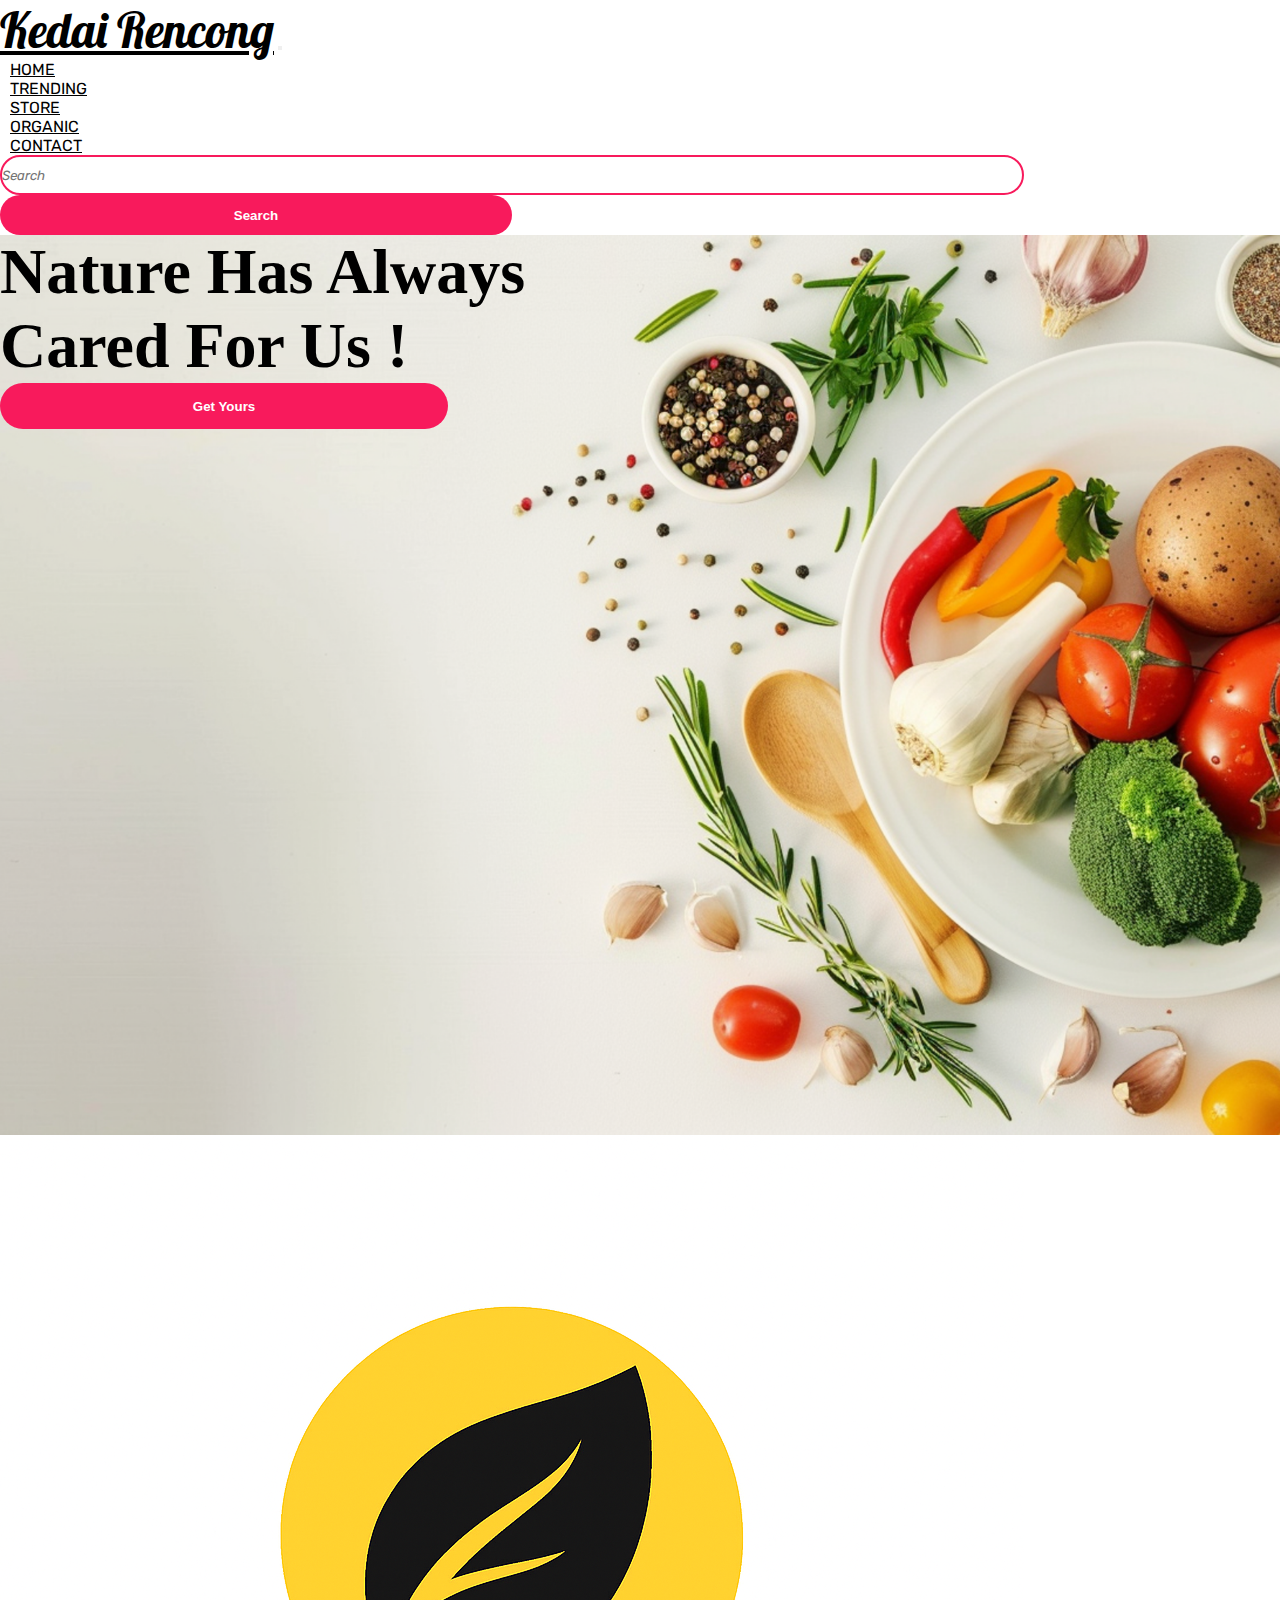
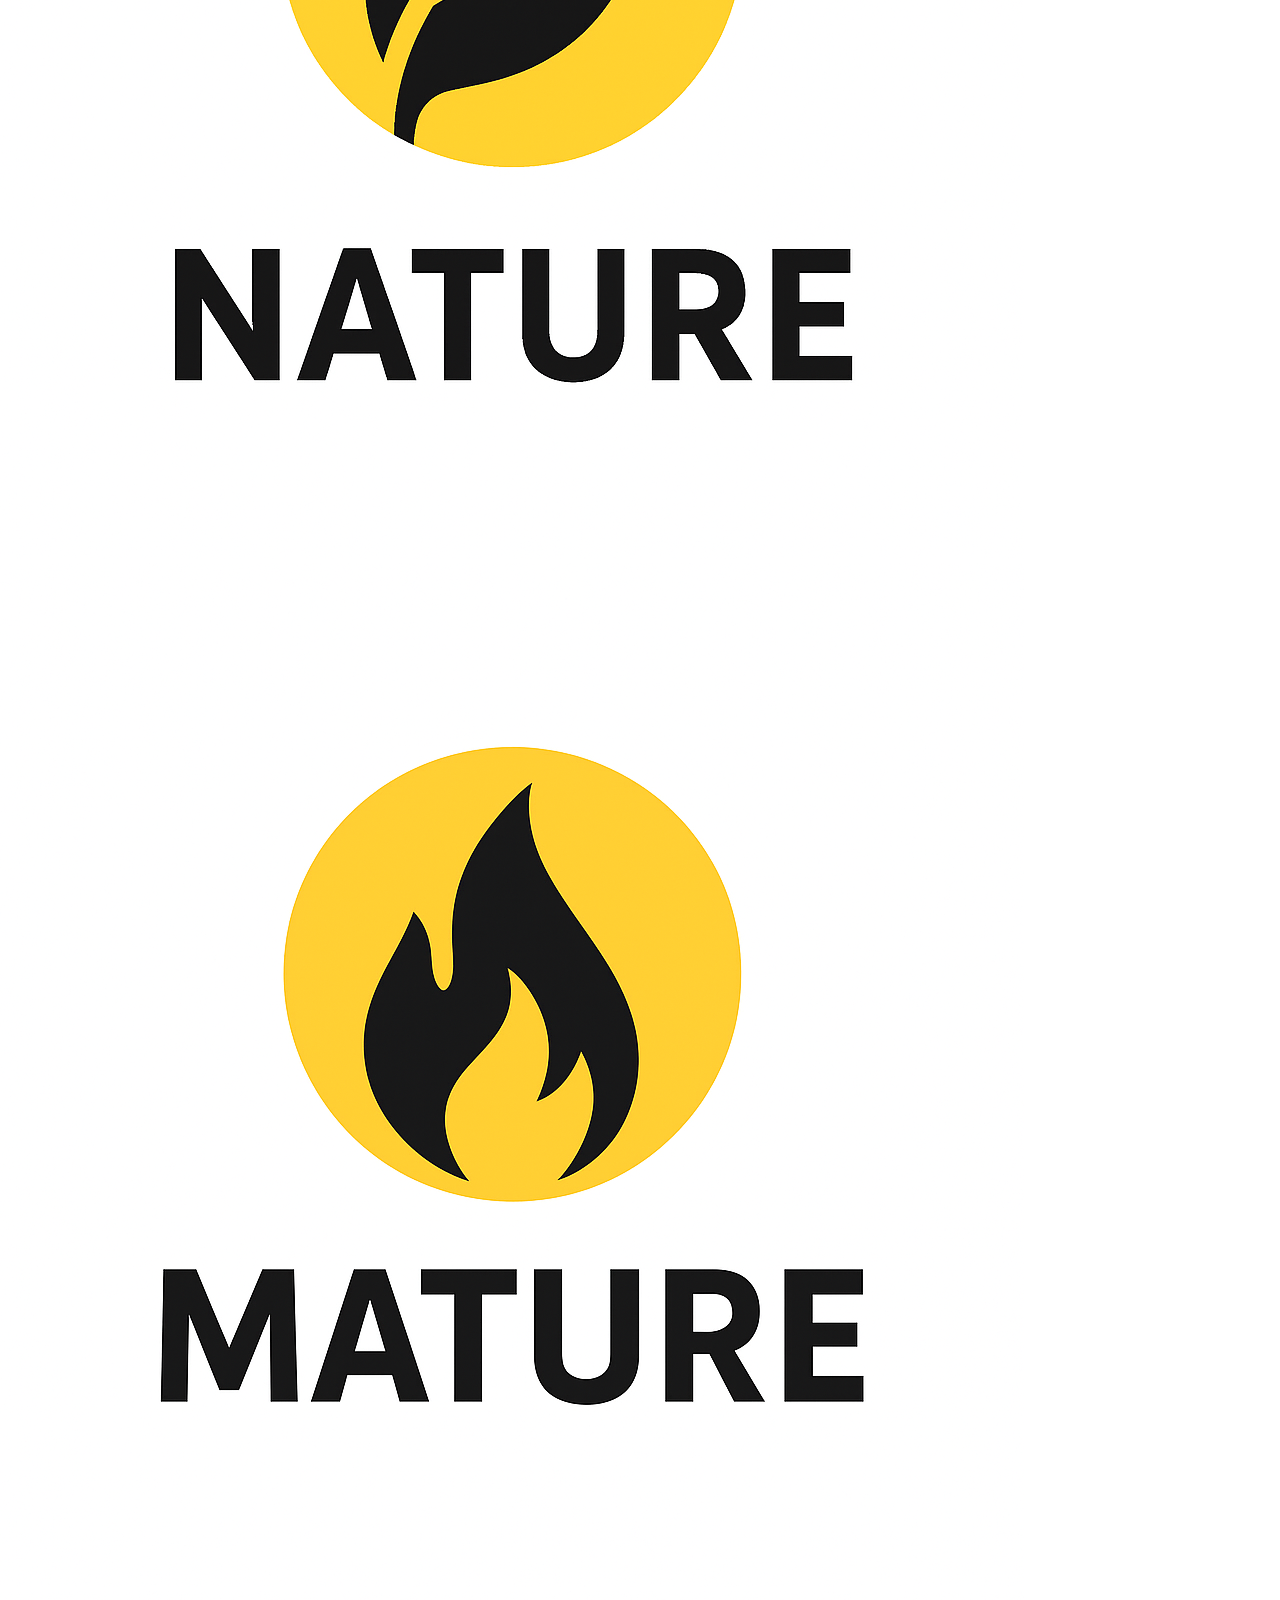
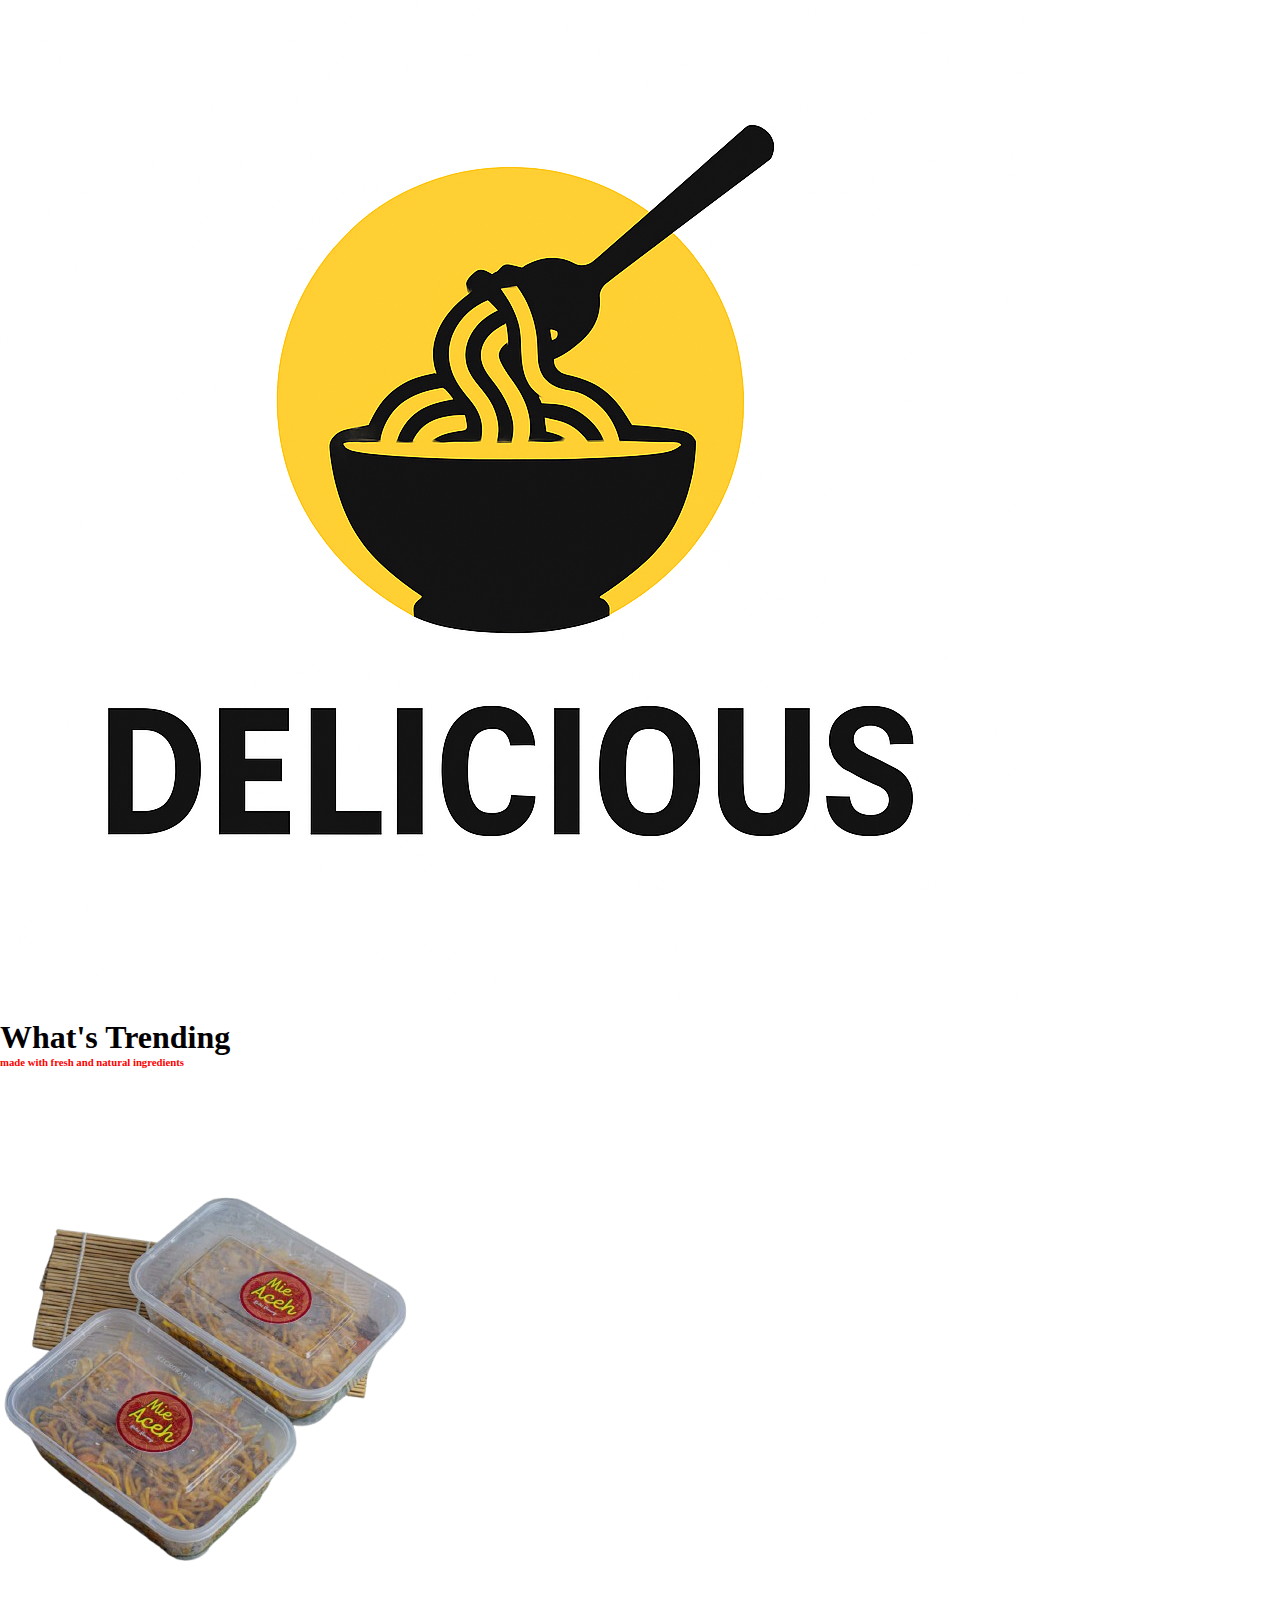
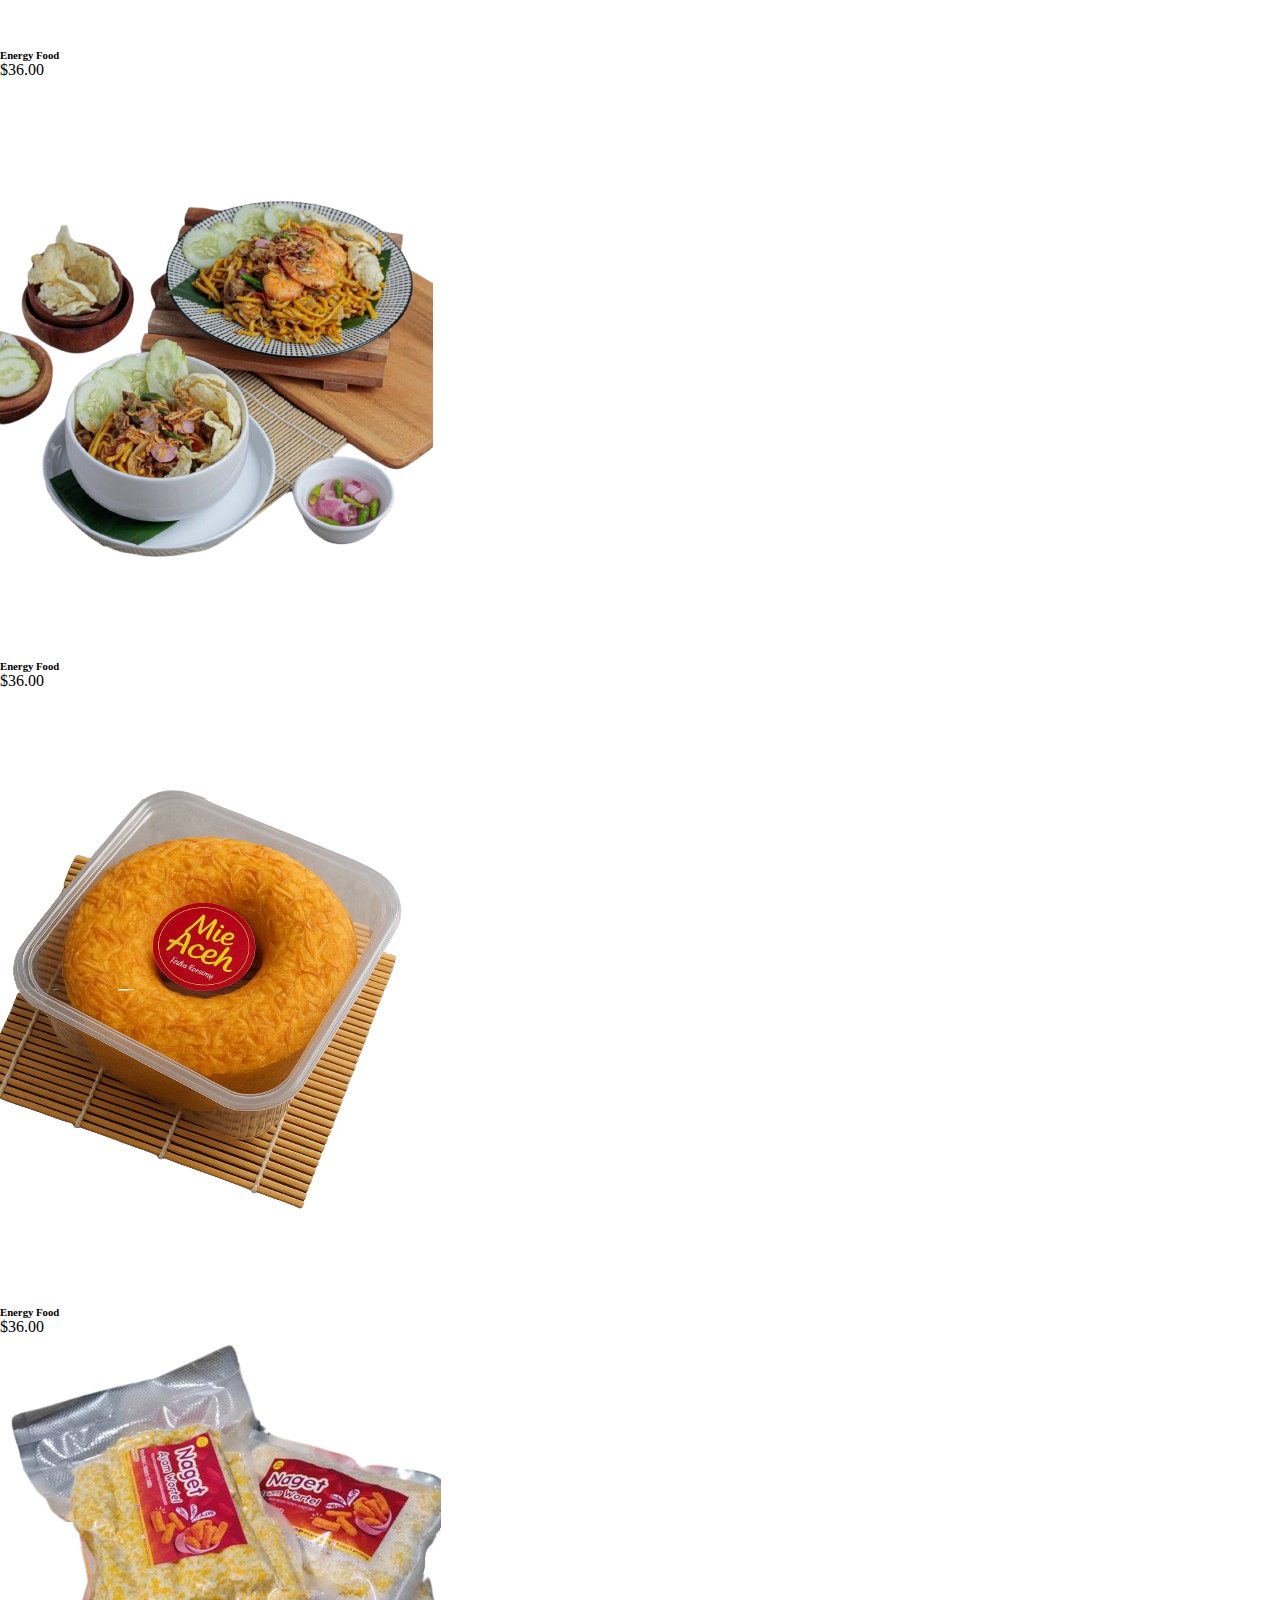
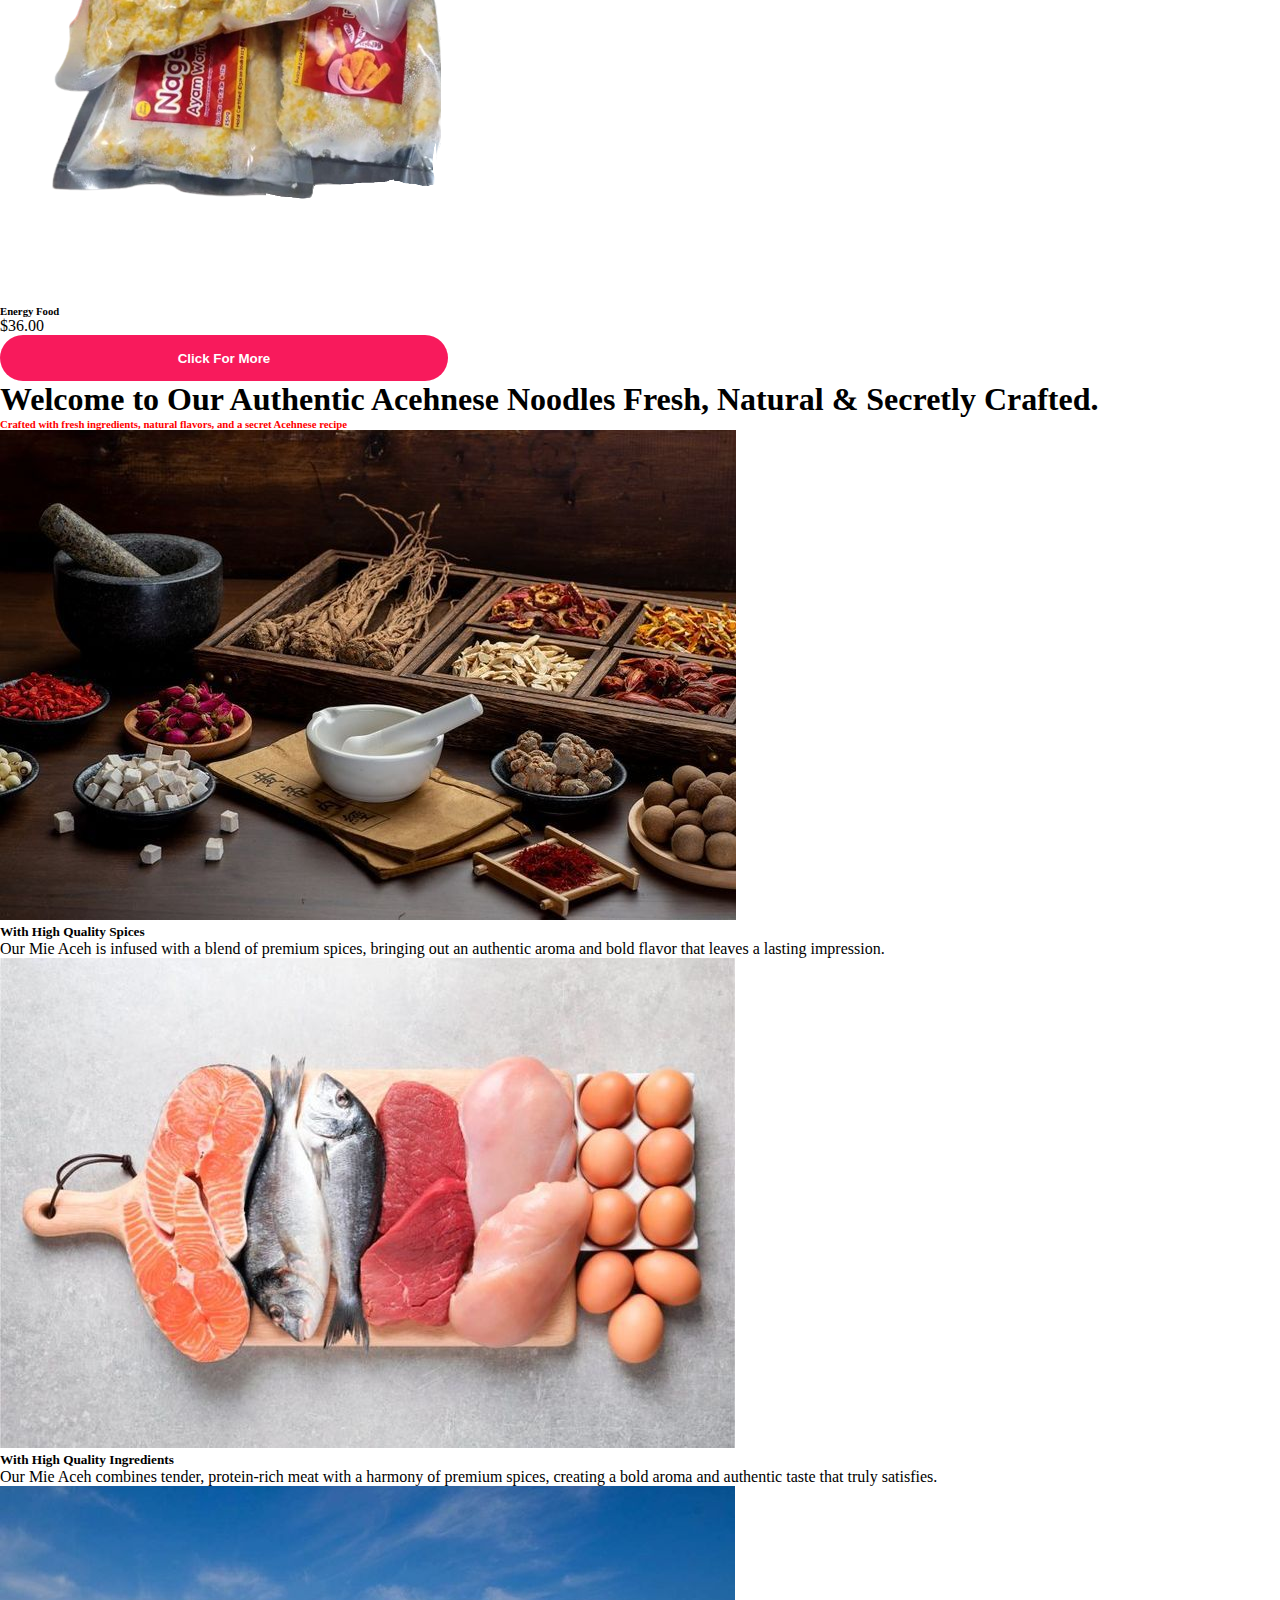
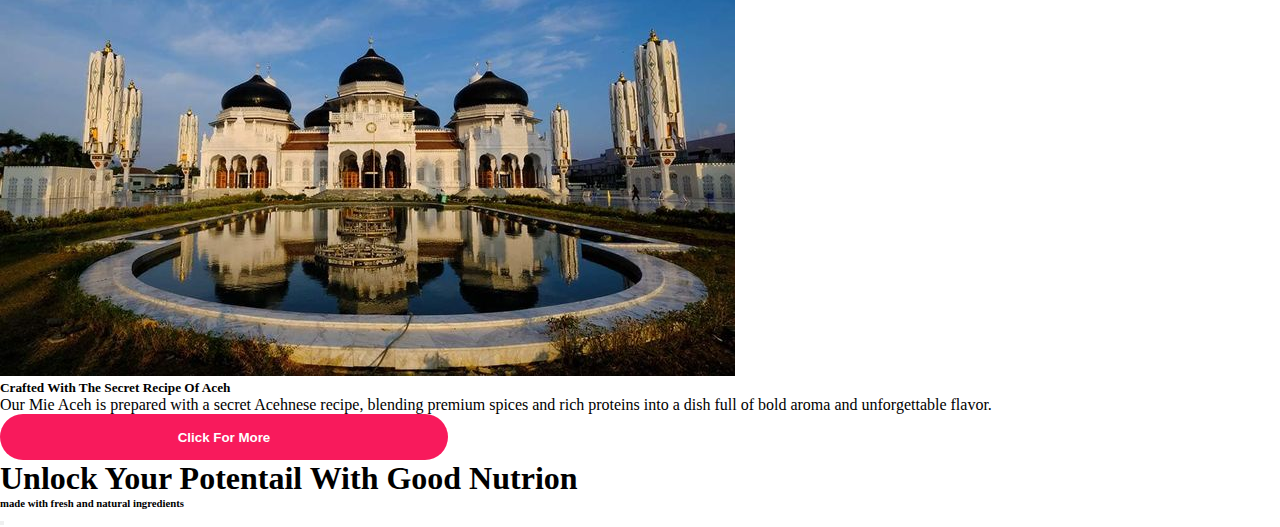
<file: Tugas bootstrap 5/index.html>
<!doctype html>
<html lang="en">

<head>
  <!-- Required meta tags -->
  <meta charset="utf-8">
  <meta name="viewport" content="width=device-width, initial-scale=1">

  <!-- Bootstrap CSS -->
  <link href="https://cdn.jsdelivr.net/npm/bootstrap@5.0.2/dist/css/bootstrap.min.css" rel="stylesheet"
    integrity="sha384-EVSTQN3/azprG1Anm3QDgpJLIm9Nao0Yz1ztcQTwFspd3yD65VohhpuuCOmLASjC" crossorigin="anonymous">
  <link rel="stylesheet" href="./style.css">
  <title>Kedai Rencong</title>
</head>

<body>

  <nav class="navbar navbar-expand-lg">
    <div class="container">
      <a class="navbar-brand" href="#">Kedai Rencong</a>
      <button class="navbar-toggler" type="button" data-bs-toggle="collapse" data-bs-target="#navbarScroll"
        aria-controls="navbarScroll" aria-expanded="false" aria-label="Toggle navigation">
        <span class="navbar-toggler-icon"></span>
      </button>
      <div class="collapse navbar-collapse" id="navbarScroll">
        <ul class="navbar-nav m-auto my-2 my-lg-0">
          <li class="nav-item">
            <a class="nav-link active" href="#">Home</a>
          </li>
          <li class="nav-item">
            <a class="nav-link" href="#">TRENDING</a>
          </li>
          <li class="nav-item">
            <a class="nav-link" href="#">
              Store
            </a>
          </li>
          <li class="nav-item">
            <a class="nav-link" href="#">Organic</a>
          </li>
          <li class="nav-item">
            <a class="nav-link" href="#">Contact</a>
          </li>
        </ul>
        <form class="d-flex">
          <input class="px-2 search" type="search" placeholder="Search" aria-label="Search">
          <button class="btn0" type="submit">Search</button>
        </form>
      </div>
    </div>
  </nav>

  <section class="main">
    <div class="container py-5">
      <div class="row py-4">
        <div class="col-lg-7 pt-5 text-center">
          <h1 class="pt-5">Nature Has Always<br>Cared For Us !</h1>
          <button class="btn1 mt-3">Get Yours</button>
        </div>
      </div>
    </div>
  </section>


  <section class="new">
    <div class="container py-5">
      <div class="row pt-5">
        <div class="col-lg-7 m-auto">
          <div class="row text-center">
            <div class="col-lg-4">
              <img src="./img/nature 1.png" class="img-luid w-100" alt="">
            </div>
            <div class="col-lg-4">
              <img src="./img/mature.png" class="img-luid w-100" alt="">
            </div>
            <div class="col-lg-4">
              <img src="./img/enak.png" class="img-luid w-100" alt="">
            </div>
          </div>
        </div>
      </div>
    </div>
  </section>


  <!-- product section -->

  <section class="product">
    <div class="container py-5">
      <div class="row py-5">
        <div class="col-lg-5 m-auto text-center">
          <h1>What's Trending</h1>
          <h6 style="color: red;">made with fresh and natural ingredients</h6>
        </div>
      </div>
      <div class="row">
        <div class="col-lg-3 text-center">
          <div class="card border-0 bg-light mb-2">
            <div class="card-body">
              <img src="./img/mie_aceh1-removebg-preview.png" class="img-fluid" alt="">
            </div>
          </div>
          <h6>Energy Food</h6>
          <p>$36.00 </p>
        </div>
        <div class="col-lg-3 text-center">
          <div class="card border-0 bg-light mb-2">
            <div class="card-body">
              <img src="./img/mie_aceh2-removebg-preview.png" class="img-fluid" alt="">
            </div>
          </div>
          <h6>Energy Food</h6>
          <p>$36.00 </p>
        </div>
        <div class="col-lg-3 text-center">
          <div class="card border-0 bg-light mb-2">
            <div class="card-body">
              <img src="./img/bolugpt-removebg-preview.png" class="img-fluid" alt="">
            </div>
          </div>
          <h6>Energy Food</h6>
          <p>$36.00 </p>
        </div>
        <div class="col-lg-3 text-center">
          <div class="card border-0 bg-light mb-2">
            <div class="card-body">
              <img src="./img/nugget-removebg-preview.png" class="img-fluid" alt="">
            </div>
          </div>
          <h6>Energy Food</h6>
          <p>$36.00 </p>
        </div>
      </div>
      <div class="row">
        <div class="col-lg-6 text-center m-auto">
          <button class="btn1">Click For More</button>
        </div>
      </div>
    </div>
  </section>

  <section class="about">
    <div class="container py-5">
      <div class="row py-5">
        <div class="col-lg-8 m-auto text-center">
          <h1>Welcome to Our Authentic Acehnese Noodles Fresh, Natural & Secretly Crafted.</h1>
          <h6 style="color: red;">Crafted with fresh ingredients, natural flavors, and a secret Acehnese recipe</h6>
        </div>
      </div>
      <div class="row">
        <div class="col-lg-4">
          <img src="./img/rempah rempah.jpg" class="img-fluid mb-3" alt="">
          <h5>With High Quality Spices</h5>
          <p>Our Mie Aceh is infused with a blend of premium spices, bringing out an authentic aroma and bold flavor
            that leaves a lasting impression.</p>
        </div>
        <div class="col-lg-4">
          <img src="./img/protein.jpg" class="img-fluid mb-3" alt="">
          <h5>With High Quality Ingredients</h5>
          <p>Our Mie Aceh combines tender, protein-rich meat with a harmony of premium spices, creating a bold aroma and
            authentic taste that truly satisfies.</p>
        </div>
        <div class="col-lg-4">
          <img src="./img/Masjid Raya Baiturrahman, Banda Aceh.jpg" class="img-fluid mb-3" alt="">
          <h5>Crafted With The Secret Recipe Of Aceh</h5>
          <p>Our Mie Aceh is prepared with a secret Acehnese recipe, blending premium spices and rich proteins into a
            dish full of bold aroma and unforgettable flavor.</p>
        </div>

      </div>
      <div class="row">
        <div class="col-lg-6 text-center m-auto">
          <button class="btn1">Click For More</button>
        </div>
      </div>
    </div>
  </section>

  <section class="mie aceh py-5">
    <div class="container text-white py-5">
      <div class="row py-5">
        <div class="col-lg-6">
          <h1 class="font-weight-blod py-3">Unlock Your Potentail With Good Nutrion</h1>
          <h6>made with fresh and natural ingredients</h6>
          <button></button>
        </div>
      </div>
    </div>
  </section>




  <script src="https://cdn.jsdelivr.net/npm/bootstrap@5.0.2/dist/js/bootstrap.bundle.min.js"
    integrity="sha384-MrcW6ZMFYlzcLA8Nl+NtUVF0sA7MsXsP1UyJoMp4YLEuNSfAP+JcXn/tWtIaxVXM"
    crossorigin="anonymous"></script>
</body>

</html>
</file>
<file: Tugas bootstrap 5/style.css>
@import url('https://fonts.googleapis.com/css2?family=Rubik:ital,wght@0,300..900;1,300..900&display=swap');
@import url('https://fonts.googleapis.com/css2?family=Lobster&display=swap');

*{
    padding: 0;
    margin: 0;
    box-sizing: border-box;
}
.navbar-brand{
    font-size: 3rem;
    color: black;
    font-family: "Lobster", sans-serif;
}
.navbar-brand:hover{
    color: black;
}
.nav-link{
    margin-right: 10px;
    margin-left: 10px;
    color: black;
    font-family: "Rubik", sans-serif;
    text-transform: uppercase;
}
.nav-link:hover{
    color: black;
}
.search{
    height: 40px;
    width: 80%;
    border-radius: 60px;
    outline: none;
    margin-right: -35px;
    font-family: "Rubik", sans-serif;
    border: 2px solid rgb(248, 26, 92);
    font-style: italic;
}
.btn0{
    height: 40px;
    width: 40%;
    outline: none;
    border: none;
    background: rgb(248, 26, 92);
    font-weight: 700;
    border-radius: 60px;
    color: white;
}
.main{
    background: url(./img/—Pngtree—various\ vegetables\ herbs\ and\ spices_15489436.png)no-repeat;
    background-size: cover;
    height: 100vh;
    background-position: 50% 50%;
    width: 100%;
}
.main h1{
font-size: 4rem;
font-weight: 700;
}
.btn1{
height: 46px;
width: 35%;
border: none;
outline: none;
background-color: rgb(248, 26, 92);
color: white;
font-weight: 700;
border-radius: 60px;
}
.btn1:hover{
    background-color: rgb(223, 15, 77);
    transition: 0.5s;
}

h1{
    font-weight: 700;
}
.card:hover{
    box-shadow: -2px -1px 25px -4px rgba(0,0,0,0.75);
-webkit-box-shadow: -2px -1px 25px -4px rgba(0,0,0,0.75);
-moz-box-shadow: -2px -1px 25px -4px rgba(0,0,0,0.75);
transition: 0.5s;
}
</file>
